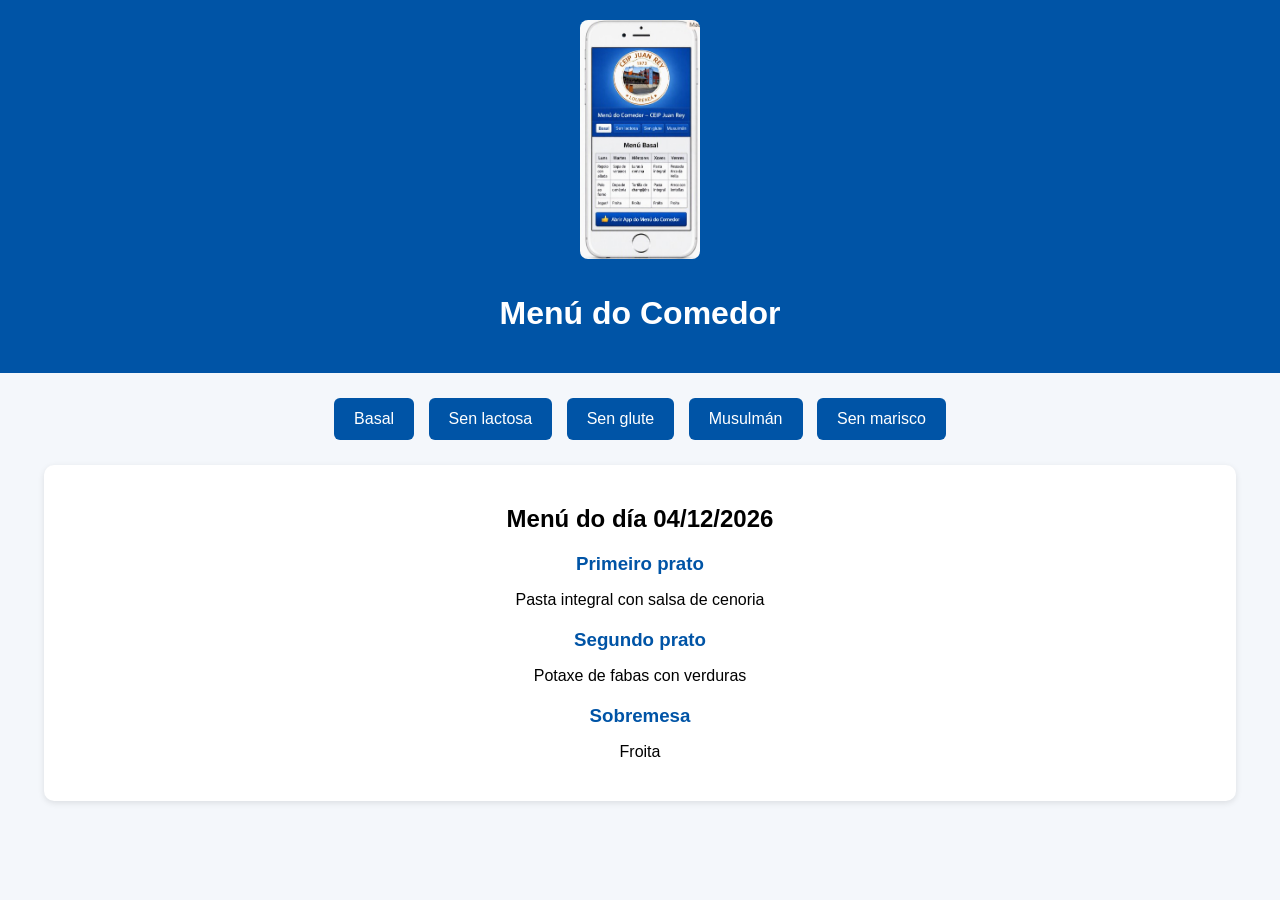
<file: index.html>
<!DOCTYPE html>
<html lang="gl">
<head>
    <meta charset="UTF-8">
    <meta name="viewport" content="width=device-width, initial-scale=1.0">
    <title>Menú do Comedor – CEIP Juan Rey</title>
    <link rel="stylesheet" href="styles.css">
</head>

<body>

    <header class="header">
        <img src="img/foto-colexio.jpg" alt="Foto do colexio" class="selo">
        <h1>Menú do Comedor</h1>
    </header>

    <!-- BOTÓNS DE TIPOS DE MENÚ -->
    <nav>
        <button onclick="cambiarMenu('basal')">Basal</button>
        <button onclick="cambiarMenu('sen_lactosa')">Sen lactosa</button>
        <button onclick="cambiarMenu('sen_glute')">Sen glute</button>
        <button onclick="cambiarMenu('musulman')">Musulmán</button>
        <button onclick="cambiarMenu('sen_marisco')">Sen marisco</button>
    </nav>

    <!-- MENÚ DO DÍA -->
    <section id="menuHoxe" class="menu">

        <h2 id="dataHoxe"></h2>

        <div class="prato">
            <h3>Primeiro prato</h3>
            <p id="primeiro"></p>
        </div>

        <div class="prato">
            <h3>Segundo prato</h3>
            <p id="segundo"></p>
        </div>

        <div class="prato">
            <h3>Sobremesa</h3>
            <p id="sobremesa"></p>
        </div>

    </section>

    <!-- PANEL ADMIN OCULTO -->
    <section id="adminPanel" class="admin oculto">

        <h2>Panel de administración</h2>

        <label for="adminTipo">Tipo de menú:</label>

        <select id="adminTipo">
            <option value="basal">Basal</option>
            <option value="sen_lactosa">Sen lactosa</option>
            <option value="sen_glute">Sen glute</option>
            <option value="musulman">Musulmán</option>
            <option value="sen_marisco">Sen marisco</option>
        </select>

        <label for="adminData">Data:</label>

        <input type="date" id="adminData">

        <label for="adminPrimeiro">Primeiro prato:</label>

        <input type="text" id="adminPrimeiro">

        <label for="adminSegundo">Segundo prato:</label>

        <input type="text" id="adminSegundo">

        <label for="adminSobremesa">Sobremesa:</label>

        <input type="text" id="adminSobremesa">

        <button id="gardarMenu">Gardar menú</button>

        <button id="restaurarMenu">
            Restaurar menú orixinal
        </button>

        <button id="pecharAdmin">
            Pechar
        </button>

    </section>

    <!-- SCRIPTS -->
 <script src="menus_v2.js?v=20261015"></script>
<script src="scripts_v3.js?v=20261015"></script>
<script src="admin.js?v=20261015"></script>

</body>
</html>
</file>
<file: styles.css>
body {
    font-family: Arial, sans-serif;
    background: #f4f7fb;
    margin: 0;
    padding: 0;
    text-align: center;
}

header {
    background: #0054a6;
    color: white;
    padding: 20px;
}

.selo {
    width: 120px;
    margin-bottom: 10px;
    border-radius: 8px;
}

nav {
    margin: 20px 0;
}

nav button {
    background: #0054a6;
    color: white;
    border: none;
    padding: 12px 20px;
    margin: 5px;
    border-radius: 6px;
    font-size: 16px;
    cursor: pointer;
}

nav button:hover {
    background: #003f7d;
}

.menu {
    width: 90%;
    margin: 20px auto;
    background: white;
    padding: 20px;
    border-radius: 10px;
    box-shadow: 0 2px 6px rgba(0,0,0,0.1);
}

.prato {
    margin-bottom: 20px;
}

.prato h3 {
    color: #0054a6;
    margin-bottom: 8px;
}

.admin {
    width: 90%;
    margin: 20px auto;
    background: #ffffff;
    padding: 20px;
    border-radius: 10px;
    box-shadow: 0 2px 6px rgba(0,0,0,0.2);
    text-align: left;
}

.admin label {
    display: block;
    margin-top: 10px;
    font-weight: bold;
}

.admin input {
    width: 100%;
    padding: 10px;
    margin-top: 5px;
    border-radius: 6px;
    border: 1px solid #ccc;
}

.admin button {
    margin-top: 15px;
    padding: 12px;
    width: 100%;
    background: #0054a6;
    color: white;
    border: none;
    border-radius: 6px;
    font-size: 16px;
    cursor: pointer;
}

.admin button:hover {
    background: #003f7d;
}

.oculto {
    display: none;
}
</file>
